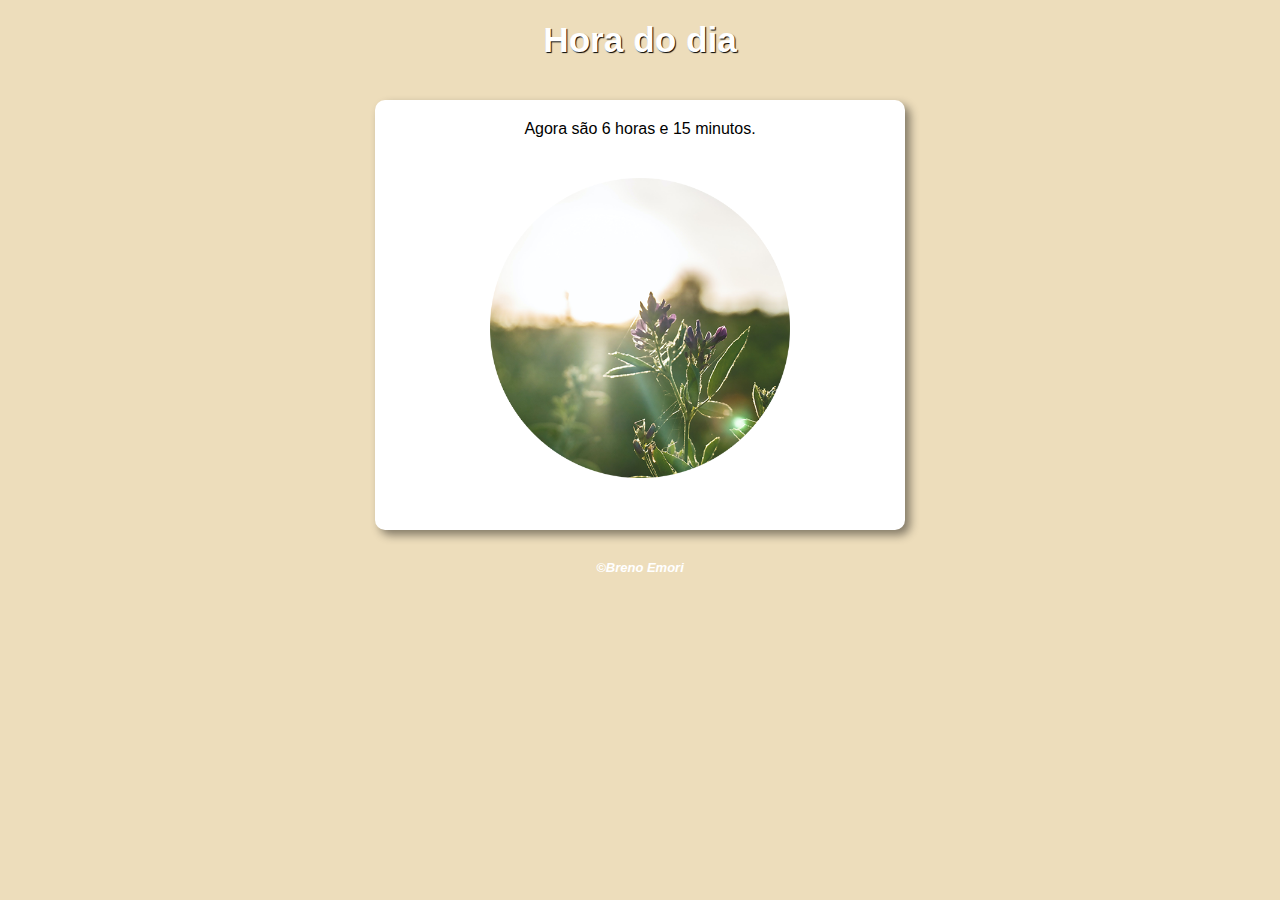
<file: Curso JS/exercícios/01sc/index.html>
<!DOCTYPE html>
<html lang="pt-br">
<head>
    <meta charset="UTF-8">
    <meta http-equiv="X-UA-Compatible" content="IE=edge">
    <meta name="viewport" content="width=device-width, initial-scale=1.0">
    <title>Hora do dia</title>
    <link rel="stylesheet" href="style.css">
</head>
<body onload="carregar()">

<header>
    <h1>Hora do dia</h1>
</header>

<section>
    <div id="msg">
        Aqui vai aparecer a mensagem
    </div>
    <div id="img">
        <img src="manha.png" alt="Foto do dia">
    </div>
</section>

<footer>
    <p>&copy;Breno Emori</p>
</footer>

<script src="script.js"></script>
</body>
</html>
</file>
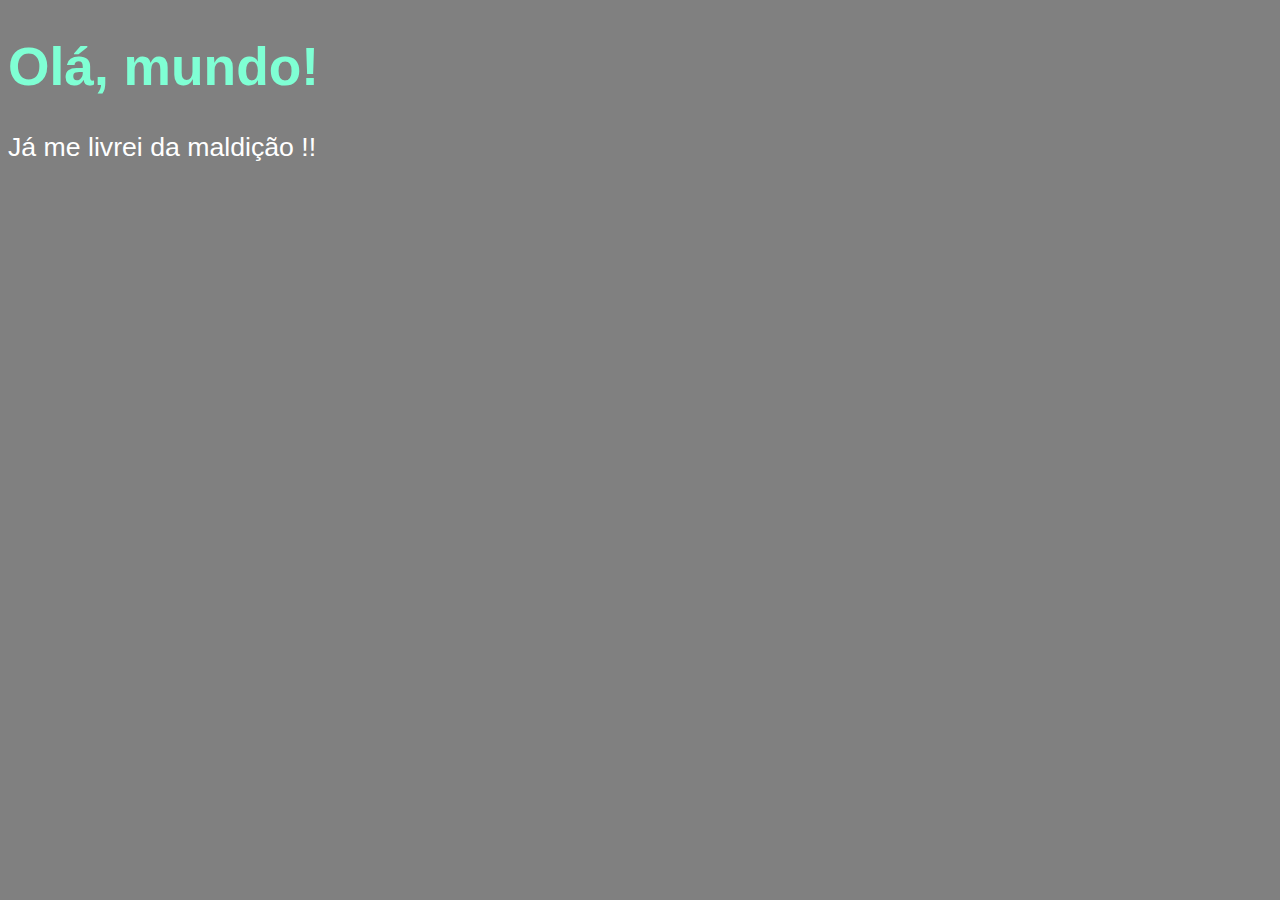
<file: Curso JS/aula04/ex001.html>
<!DOCTYPE html>
<html lang="pt-br">
<head>
    <meta charset="UTF-8">
    <meta http-equiv="X-UA-Compatible" content="IE=edge">
    <meta name="viewport" content="width=device-width, initial-scale=1.0">
    <title>Primeiro Programa</title>

    <style>
        body {
            background-color: gray;
            color:white;
            font: normal 20pt arial;            
        }

        h1 {
            color: aquamarine;
        }
    </style>
</head>
<body>
    <h1>Olá, mundo!</h1>
    <p>
        Já me livrei da maldição !!
    </p>

    <script>
        alert('Primeira Mensagem') /*Mensagem de aviso na tela*/
        confirm('Está gostando do curso?') /*Mensagem de confirmação*/
        prompt('Qual é seu nome?') /*Requerimento de dados (nome no caso)*/
    </script>
</body>
</html>
</file>
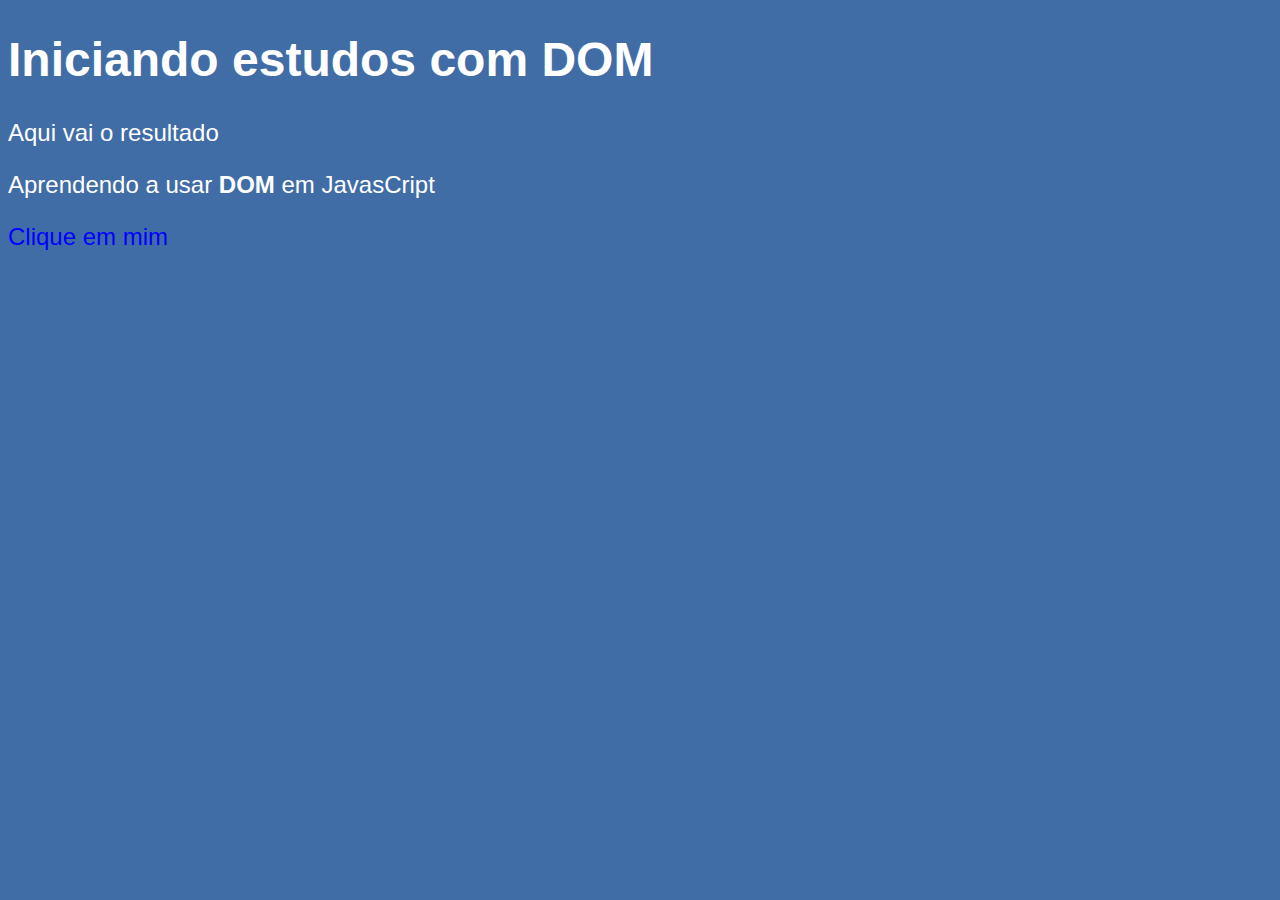
<file: Curso JS/aula09/ex005.html>
<!DOCTYPE html>
<html lang="pt-br">
<head>
    <meta charset="UTF-8">
    <meta http-equiv="X-UA-Compatible" content="IE=edge">
    <meta name="viewport" content="width=device-width, initial-scale=1.0">
    <title>Primeiros passos com DOM</title>
    <style>
        body {
            background-color: rgba(22, 76, 146, 0.816);
            color: white;
            font:normal 18pt arial;
        }
    </style>
</head>
<body>
    <h1>Iniciando estudos com DOM </h1>
    <p>Aqui vai o resultado</p>
    <p>Aprendendo a usar <strong>DOM</strong> em JavasCript</p>
    <div id="msg">Clique em mim</div>
    <script>
        var corpo = document.body
        var p1 = document.getElementsByTagName('p') [1]

        /* 
            var d = document.getElementById ('msg')
            d.style.background = 'green'
            d.innerText = 'Estou aguardando...'
        */

        var d = document.querySelector('div#msg')
        d.style.color = 'blue'


    </script>
</body>
</html>
</file>
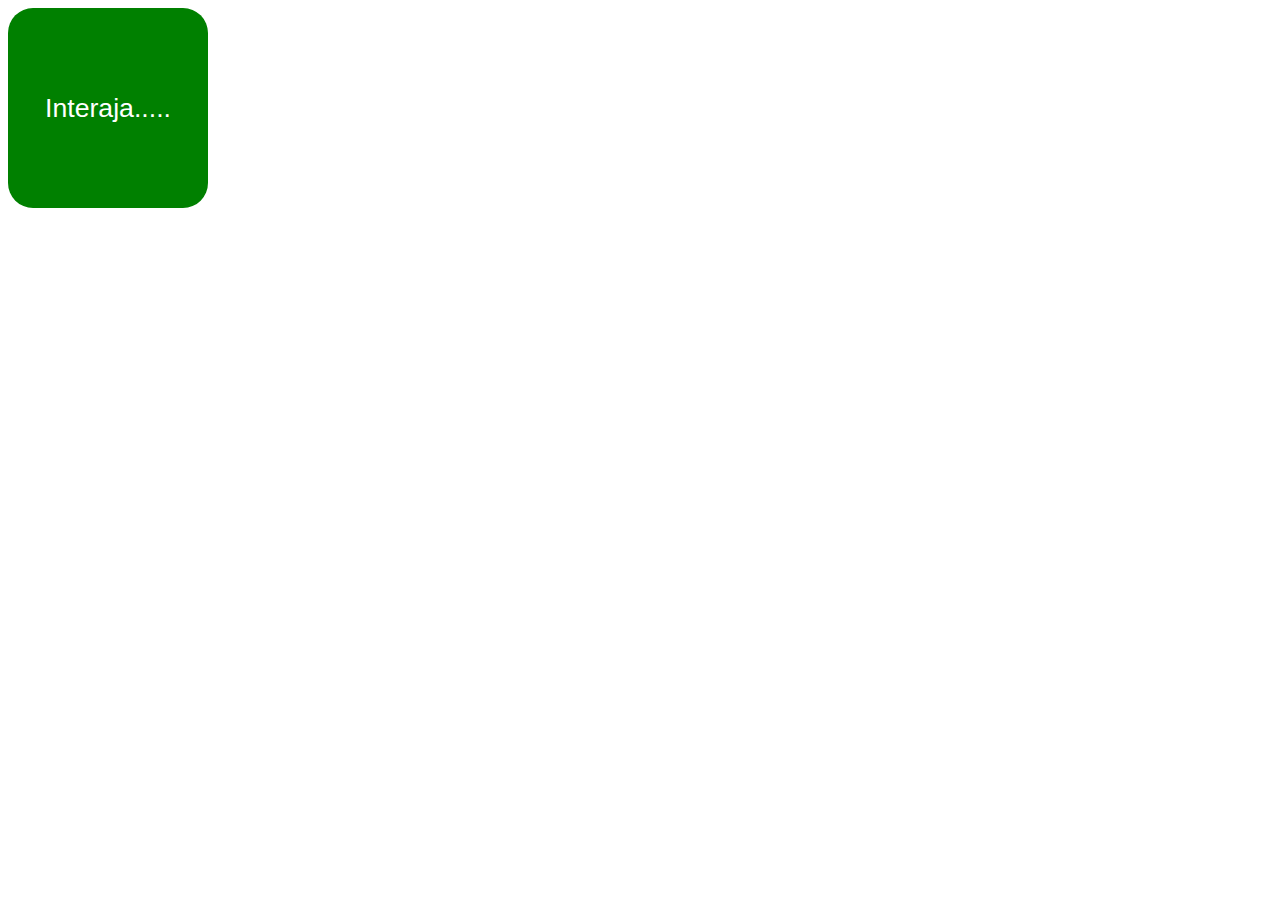
<file: Curso JS/aula10/ex006.html>
<!DOCTYPE html>
<html lang="pt-br">
<head>
    <meta charset="UTF-8">
    <meta http-equiv="X-UA-Compatible" content="IE=edge">
    <meta name="viewport" content="width=device-width, initial-scale=1.0">
    <title>Eventos DOM</title>
    <style>
        div#area {
            font: normal 20pt arial;
            background-color: green;
            color: white;
            width: 200px;
            height: 200px;
            border-radius: 25px;
            line-height: 200px;
            text-align: center;

        }

    </style>
</head>
<body>
    <div id="area">
        Interaja.....
    </div>
    <script>

        var a = document.getElementById('area')
        a.addEventListener('click', clicar)
        a.addEventListener('mouseenter', entrar)
        a.addEventListener('mouseout', sair)

        function clicar() {

            a.innerHTML = 'Clicou!'
            a.style.background = "red"
        }
        
        function entrar () {
            a.innerHTML='Entrou!'
        }

        function sair () {
            a.innerHTML='Saiu!'
            a.style.background = 'Green'
        }



    </script>
</body>
</html>
</file>
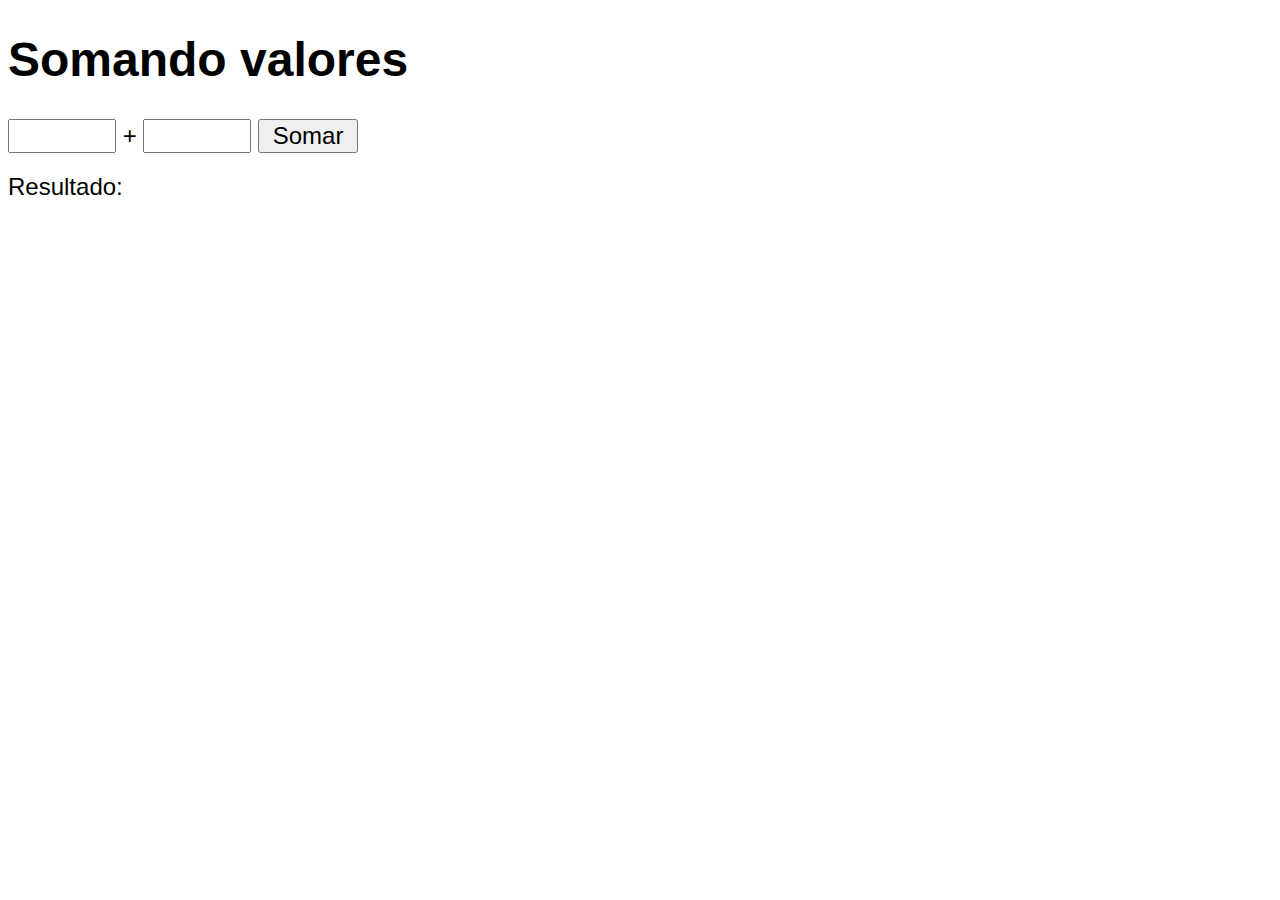
<file: Curso JS/aula10/ex007.html>
<!DOCTYPE html>
<html lang="pt-br">
<head>
    <meta charset="UTF-8">
    <meta http-equiv="X-UA-Compatible" content="IE=edge">
    <meta name="viewport" content="width=device-width, initial-scale=1.0">
    <title>Somando Números</title>
    <style>

        body {
            font: normal 18pt arial;
        }
        input {
            width: 100px;
            font: normal 18pt arial;
        }

        div#res {
            margin-top: 20px;
        }

    </style>
</head>
<body>
    <h1>Somando valores</h1>
    <input type="number" id="txtn1"> +
    <input type="number" id="txtn2">
    <input type="button" value="Somar" onclick="somar()">
    <div id="res">Resultado: </div>
    
</body>
<script>
    function somar () {
        var tn1 = document.getElementById ('txtn1')
        var tn2 = document.getElementById ('txtn2')
        var res = document.getElementById ('res')
        var n1 = Number(tn1.value)
        var n2 = Number(tn2.value)
        var s = n1 + n2
        res.innerHTML = `A soma entre ${n1} e ${n2} é igual <strong>a ${s}</strong>`
        }

</script>
</html>
</file>
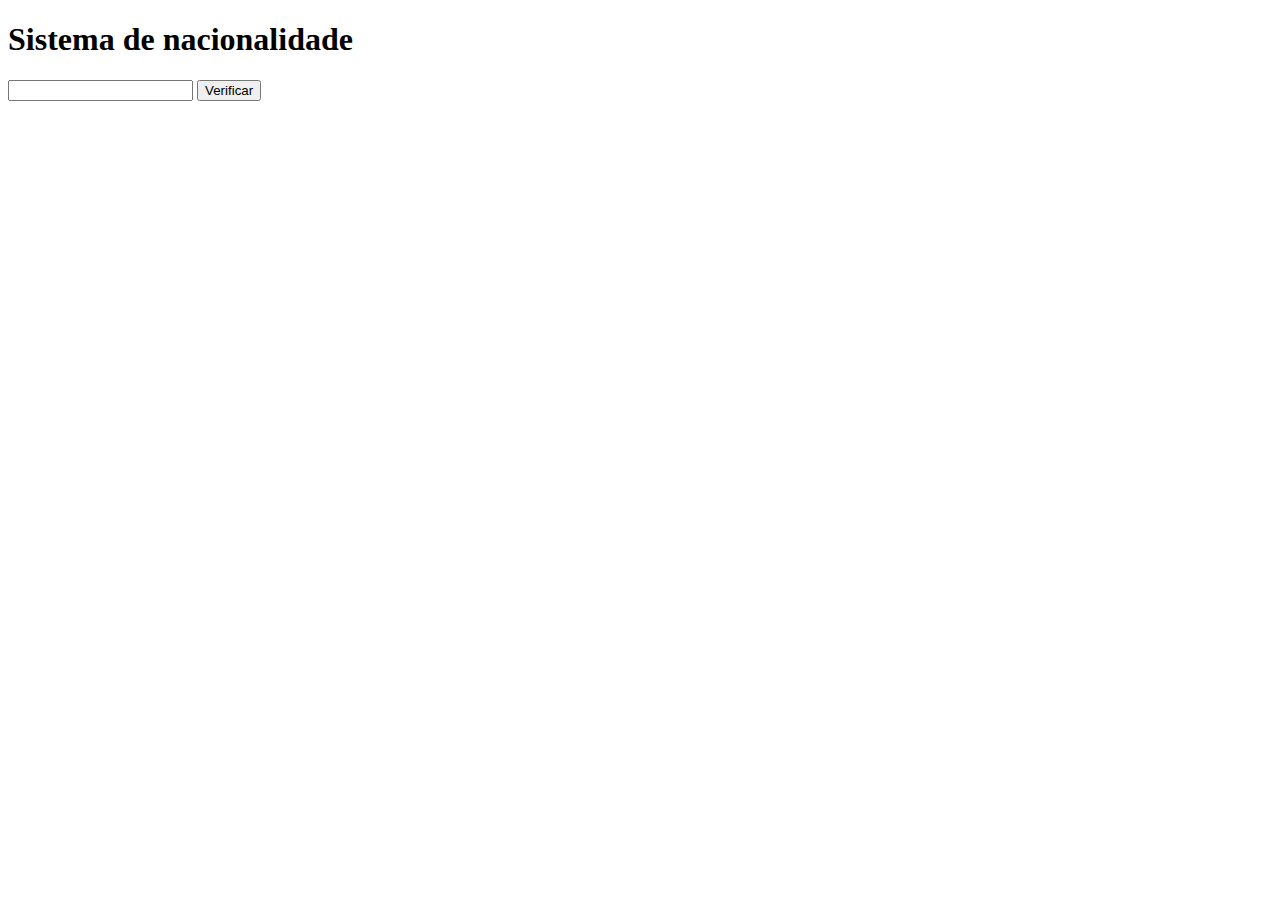
<file: Curso JS/aula11/ex009.html>
<!DOCTYPE html>
<html lang="pt-br">
<head>
    <meta charset="UTF-8">
    <meta http-equiv="X-UA-Compatible" content="IE=edge">
    <meta name="viewport" content="width=device-width, initial-scale=1.0">
    <title>Nacionalidades</title>
</head>
<body>
    <h1>Sistema de nacionalidade</h1>
    <input type="text" name="pais" id="pais">
    <input type="button" value="Verificar" onclick="check()">
    <div id="res" >

    </div>

    <script>
        function check() {
        var pais = document.getElementById('pais')
        var res = document.getElementById ('res')
        var nac = (pais.value)

        if (nac != 'brasil'){
            res.innerHTML = 'Você é <strong>ESTRANGEIRO!</strong>'
        } else {
            res.innerHTML = 'Você é <strong>BRASILEIRO!</strong>'
        }

        }
        
    </script>
</body>
</html>
</file>
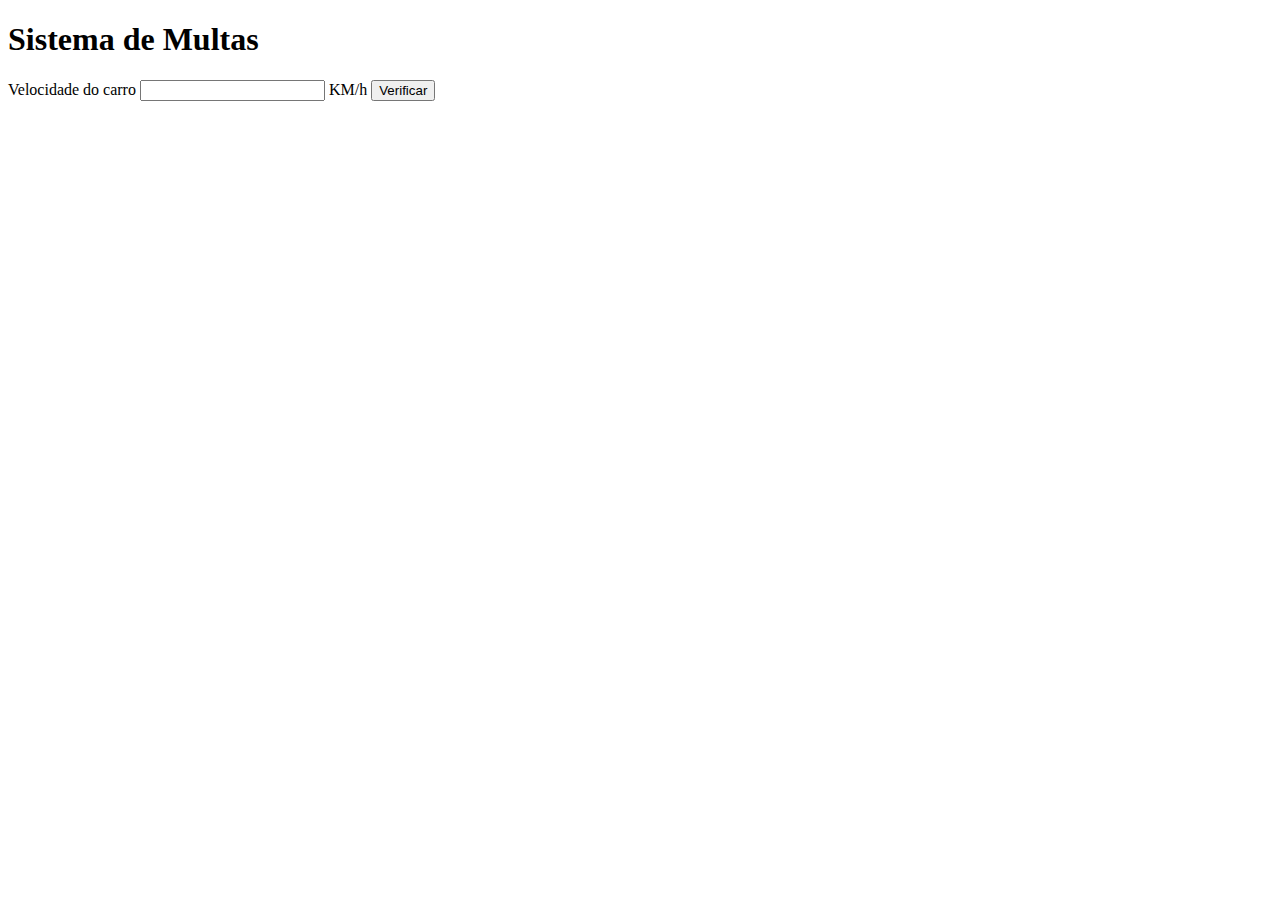
<file: Curso JS/aula11/ex010.html>
<!DOCTYPE html>
<html lang="pt-br">
<head>
    <meta charset="UTF-8">
    <meta http-equiv="X-UA-Compatible" content="IE=edge">
    <meta name="viewport" content="width=device-width, initial-scale=1.0">
    <title>DETRAN</title>
</head>
<body>
    <h1>Sistema de Multas</h1>
    Velocidade do carro <input type="number" name="txtvel" id="txtvel"> KM/h
    <input type="button" value="Verificar" onclick="calcular()">
    <div id="res">

    </div>

    <script>

        function calcular() {
            var txtv = document.getElementById ('txtvel')
            var res = document.getElementById ('res')
            var vel = Number(txtv.value)
            res.innerHTML = `<p>Sua velocidade atual é de <strong>${vel} KM/h</strong></p>`
            if (vel > 60) {
                res.innerHTML = '<p> Você está <strong>MULTADO</strong> por excesso de velocidade!'
            }
            res.innerHTML += `<p> Dirija sempre usando cinto de segurança! </p>`

        }
    </script>
</body>
</html>
</file>
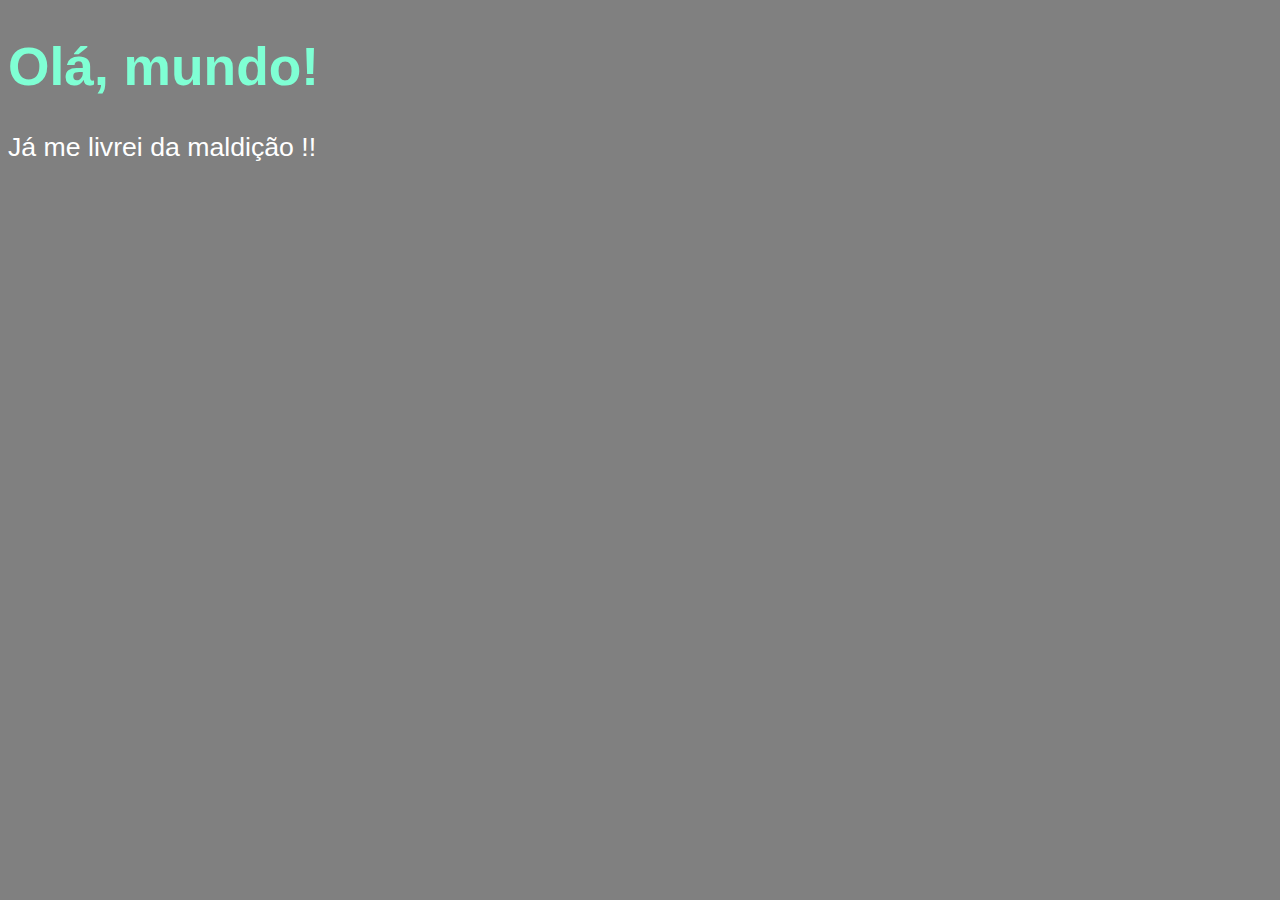
<file: Curso JS/aula6/ex002 copy.html>
<!DOCTYPE html>
<html lang="pt-br">
<head>
    <meta charset="UTF-8">
    <meta http-equiv="X-UA-Compatible" content="IE=edge">
    <meta name="viewport" content="width=device-width, initial-scale=1.0">
    <title>Primeiro Programa</title>

    <style>
        body {
            background-color: gray;
            color:white;
            font: normal 20pt arial;            
        }

        h1 {
            color: aquamarine;
        }
    </style>
</head>
<body>
    <h1>Olá, mundo!</h1>
    <p>
        Já me livrei da maldição !!
    </p>

    <script>
        var nome = prompt('Qual é seu nome?') 
        alert ('É um grande prazer em te conhecer, ' + nome +'!')
    </script>
</body>
</html>
</file>
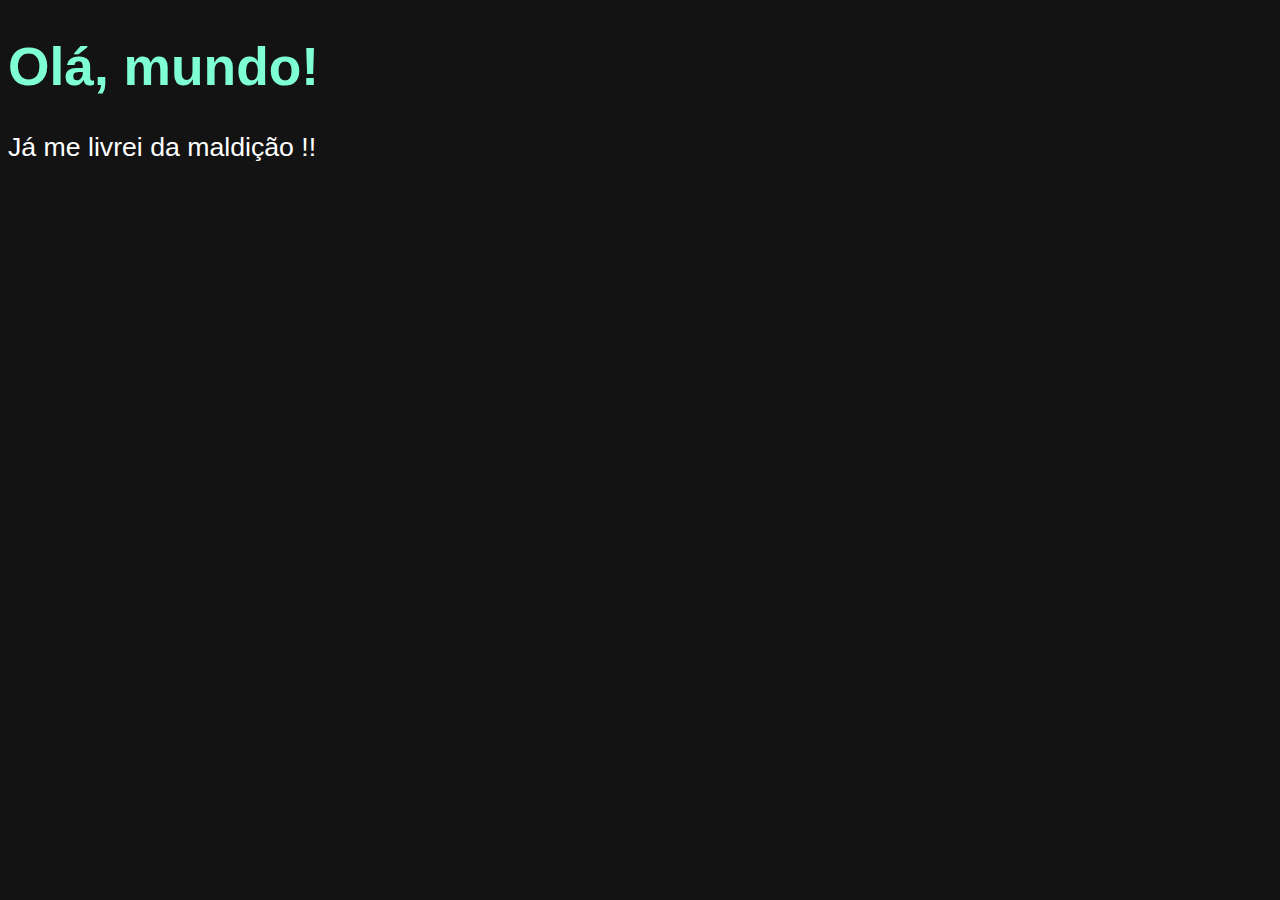
<file: Curso JS/aula6/ex003.html>
<!DOCTYPE html>
<html lang="pt-br">
<head>
    <meta charset="UTF-8">
    <meta http-equiv="X-UA-Compatible" content="IE=edge">
    <meta name="viewport" content="width=device-width, initial-scale=1.0">
    <title>Primeiro Programa</title>

    <style>
        body {
            background-color: rgb(19, 19, 19);
            color:white;
            font: normal 20pt arial;            
        }

        h1 {
            color: aquamarine;
        }
    </style>
</head>
<body>
    <h1>Olá, mundo!</h1>
    <p>
        Já me livrei da maldição !!
    </p>

    <script>
        var n1 = Number(prompt('Digite um número: ')) //string
        var n2 = Number(prompt('Digite outro número: ')) //string
        var s = n1 + n2
        alert(`A soma dos valores entre ${n1} e ${n2} é igual a :  ${s}`) //Concatenação
        // (number + number) para adição
        // (string + string) para concatenação
    </script>
</body>
</html>
</file>
<file: Curso JS/exercícios/01sc/style.css>
@charset "UTF-8" ;

* {
    margin: 0px;
    padding: 0px;
}

body{
    font-family: Arial, Helvetica, sans-serif;
    background-color: rgb(55, 135, 255);
}

header{
    color: white;
    text-align: center;
    font-size: 1.1em;
    margin-top: 20px;
    margin-bottom: 40px;
    text-shadow: 1px 1px 1px black;
}

section {
    background: white; 
    padding: 15px;
    width: 70%;
    max-width: 500px;
    height: 400px;
    border-radius: 10px;
    margin: auto;
    box-shadow: 5px 5px 10px rgba(0, 0, 0, 0.453);
}

section img {
    max-width: 300px;
    padding: 30px;
}

div {
    text-align: center;
    padding: 5px;
}

footer{
    font-style: italic;
    margin-top: 30px;
    font-size: small;
    text-align: center;
    font-weight: bold;
    color: white;
}
</file>
